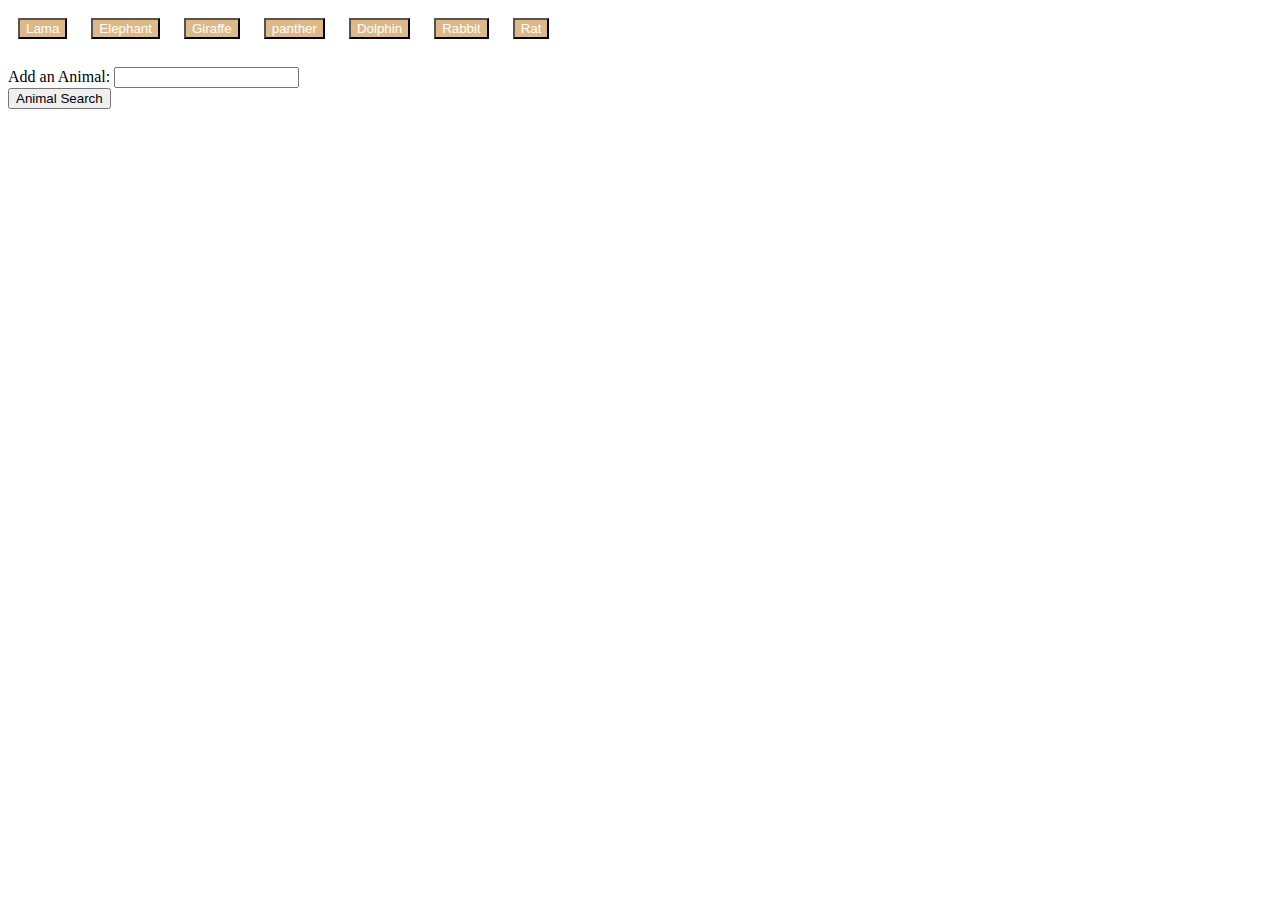
<file: index.html>
<!DOCTYPE html>
<html lang="en">

<head>
  <meta charset="utf-8">
  <title>GifTastic</title>
</head>

<body>
  <div id="buttons">
    <button data-animal="lama">Lama</button>
    <button data-animal="elephant">Elephant</button>
    <button data-animal="giraffe">Giraffe</button>
    <button data-animal="panther">panther</button>
    <button data-animal="dolphin">Dolphin</button>
    <button data-animal="rabbit">Rabbit</button>
    <button data-animal="rat">Rat</button>
  </div>
<br>
  <form id="animal-form">
      <label for="animal-input">Add an Animal:</label>
      <input type="text" id="animal-input"><br>
      <input id="animal-button" type="submit" value="Animal Search">
    </form>


  <div id="gifs-appear-here">
  </div>
  <script src="https://cdnjs.cloudflare.com/ajax/libs/jquery/3.2.1/jquery.min.js"></script>
  <script src="assets/gif.js"></script>
  <link rel="stylesheet" type = "text/css" href="assets/gif.css"/>
</file>
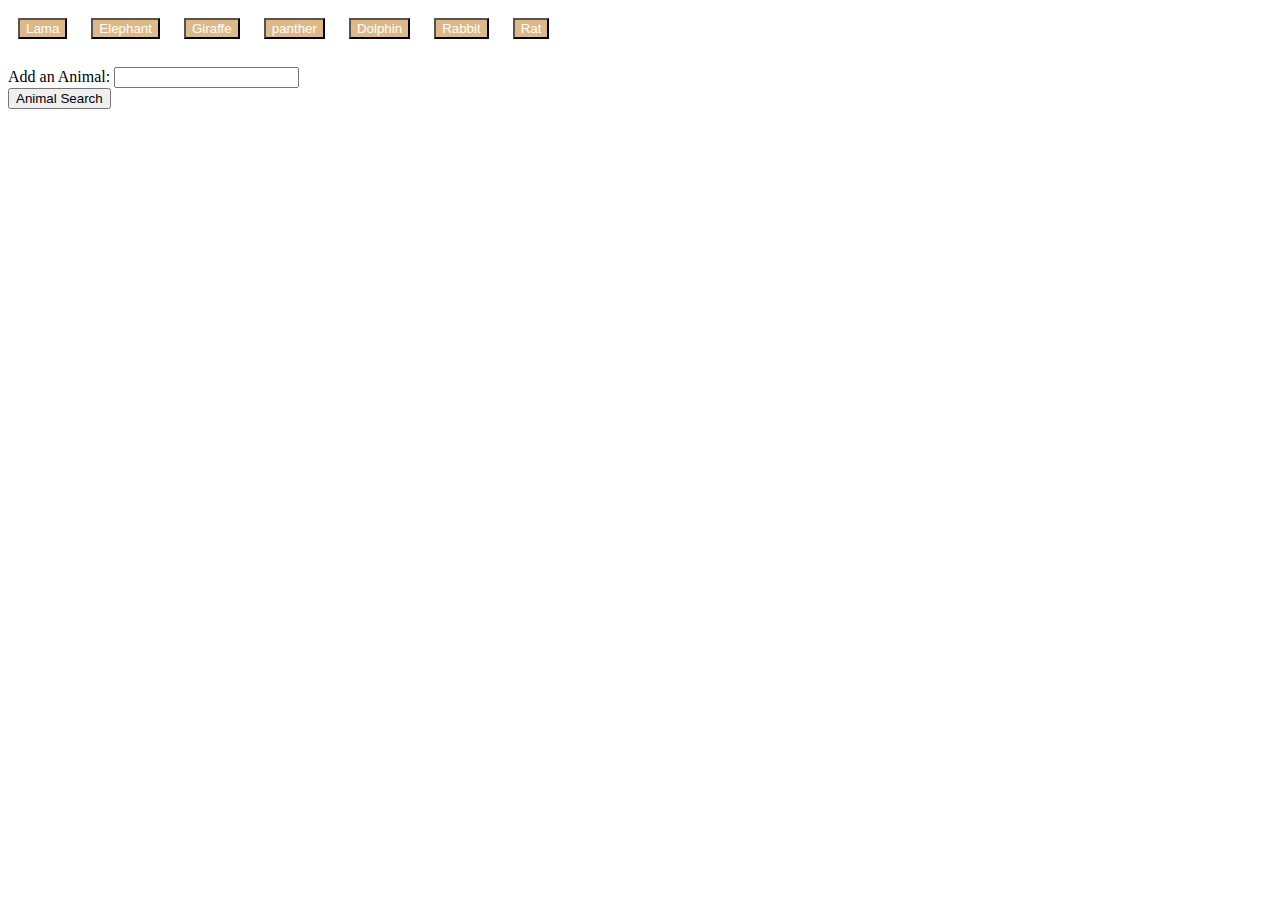
<file: javascript/index.html>
<!DOCTYPE html>
<html lang="en">

<head>
  <meta charset="utf-8">
  <title>Giftastic</title>
</head>

<body>
  <div id="buttons">
    <button data-animal="lama">Lama</button>
    <button data-animal="elephant">Elephant</button>
    <button data-animal="giraffe">Giraffe</button>
    <button data-animal="panther">panther</button>
    <button data-animal="dolphin">Dolphin</button>
    <button data-animal="rabbit">Rabbit</button>
    <button data-animal="rat">Rat</button>
  </div>
<br>
  <form id="animal-form">
      <label for="animal-input">Add an Animal:</label>
      <input type="text" id="animal-input"><br>
      <input id="animal-button" type="submit" value="Animal Search">
    </form>


  <div id="gifs-appear-here">
  </div>
  <script src="https://cdnjs.cloudflare.com/ajax/libs/jquery/3.2.1/jquery.min.js"></script>
  <script src="gif.js"></script>
  <link rel="stylesheet" type = "text/css" href="gif.css"/>
</file>
<file: assets/gif.css>
button {
color: white;    
background-color: burlywood;
margin: 10px;
}
</file>
<file: javascript/gif.css>
button {
color: white;    
background-color: burlywood;
margin: 10px;
}
</file>
